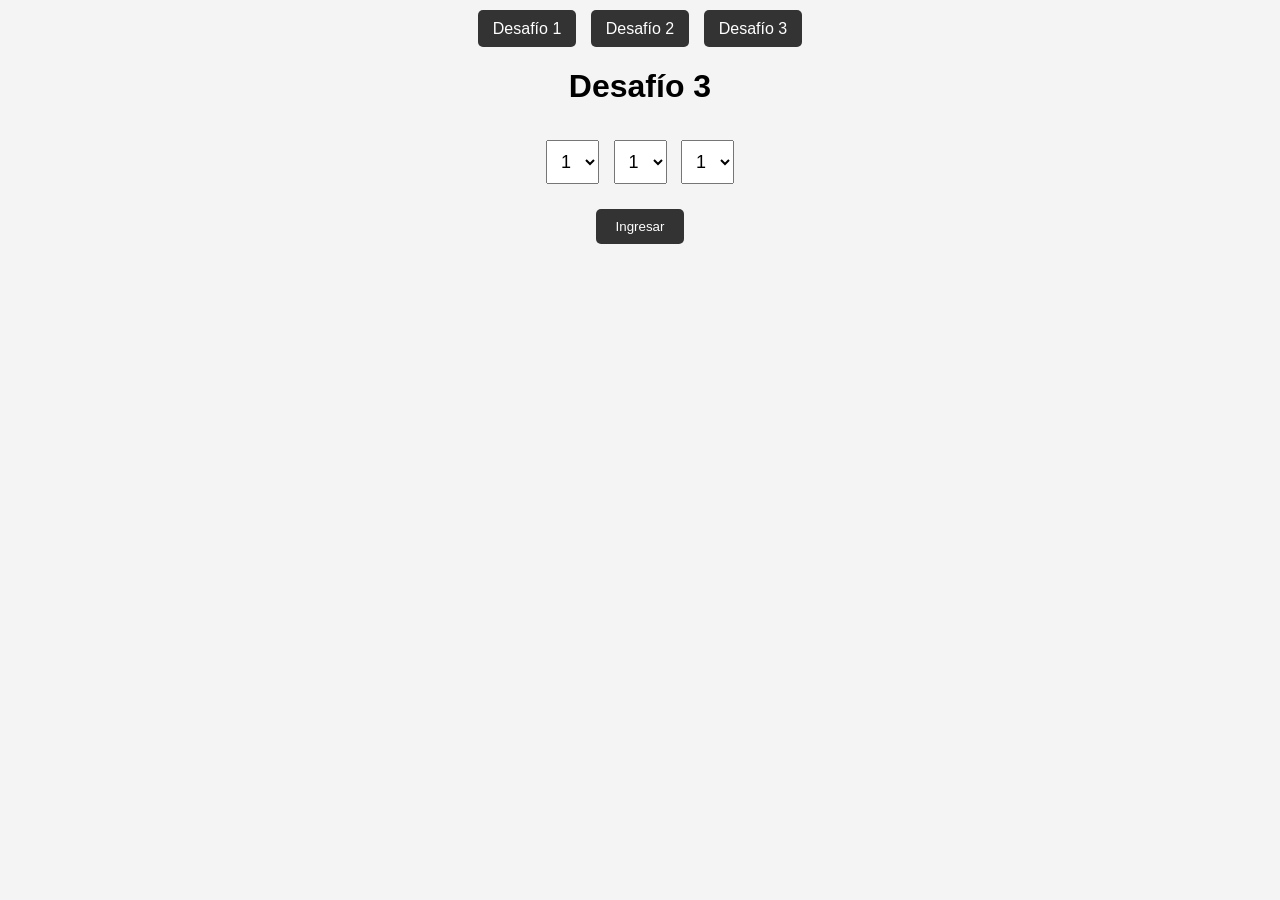
<file: password.html>
<!DOCTYPE html>
<html lang="es">
<head>
    <meta charset="UTF-8">
    <meta name="viewport" content="width=device-width, initial-scale=1.0">
    <title>Desafío 3</title>
    <link rel="stylesheet" href="./assets/css/style.css">
</head>
<body>

    <nav>
        <a href="index.html">Desafío 1</a>
        <a href="stickers.html">Desafío 2</a>
        <a href="password.html">Desafío 3</a>
    </nav>

    <h1>Desafío 3</h1>

    <div class="password">

        <select id="digito1">
            <option value="1">1</option>
            <option value="2">2</option>
            <option value="3">3</option>
            <option value="4">4</option>
            <option value="5">5</option>
            <option value="6">6</option>
            <option value="7">7</option>
            <option value="8">8</option>
            <option value="9">9</option>
        </select>

        <select id="digito2">
            <option value="1">1</option>
            <option value="2">2</option>
            <option value="3">3</option>
            <option value="4">4</option>
            <option value="5">5</option>
            <option value="6">6</option>
            <option value="7">7</option>
            <option value="8">8</option>
            <option value="9">9</option>
        </select>

        <select id="digito3">
            <option value="1">1</option>
            <option value="2">2</option>
            <option value="3">3</option>
            <option value="4">4</option>
            <option value="5">5</option>
            <option value="6">6</option>
            <option value="7">7</option>
            <option value="8">8</option>
            <option value="9">9</option>
        </select>

    </div>

    <button id="ingresar">Ingresar</button>

    <p id="resultadoPassword"></p>

   <script src="./assets/js/script3.js"></script>
</body>
</html>
</file>
<file: assets/css/style.css>
body{
    font-family: Arial, Helvetica, sans-serif;
    text-align: center;
    margin: 0;
    padding: 20px;
    background-color: #f4f4f4;
}

nav{
    margin-bottom: 30px;
}

nav a{
    text-decoration: none;
    color: white;
    background-color: #333;
    padding: 10px 15px;
    border-radius: 5px;
    margin: 5px;
}

h1{
    margin-bottom: 30px;
}

#imagen{
    width: 400px;
    cursor: pointer;
}

.borde-rojo{
    border: 2px solid red;
}

.stickers{
    display: flex;
    justify-content: center;
    gap: 20px;
    flex-wrap: wrap;
    margin-bottom: 20px;
}

.card{
    display: flex;
    flex-direction: column;
    align-items: center;
}

.card img{
    width: 200px;
    height: 200px;
    object-fit: cover;
    border-radius: 10px;
}

input{
    width: 60px;
    margin-top: 10px;
    padding: 5px;
    text-align: center;
}

button{
    padding: 10px 20px;
    border: none;
    background-color: #333;
    color: white;
    border-radius: 5px;
    cursor: pointer;
}

button:hover{
    opacity: 0.8;
}

.password{
    margin-bottom: 20px;
}

select{
    padding: 10px;
    font-size: 18px;
    margin: 5px;
}

p{
    font-size: 20px;
    font-weight: bold;
    margin-top: 20px;
}
</file>
